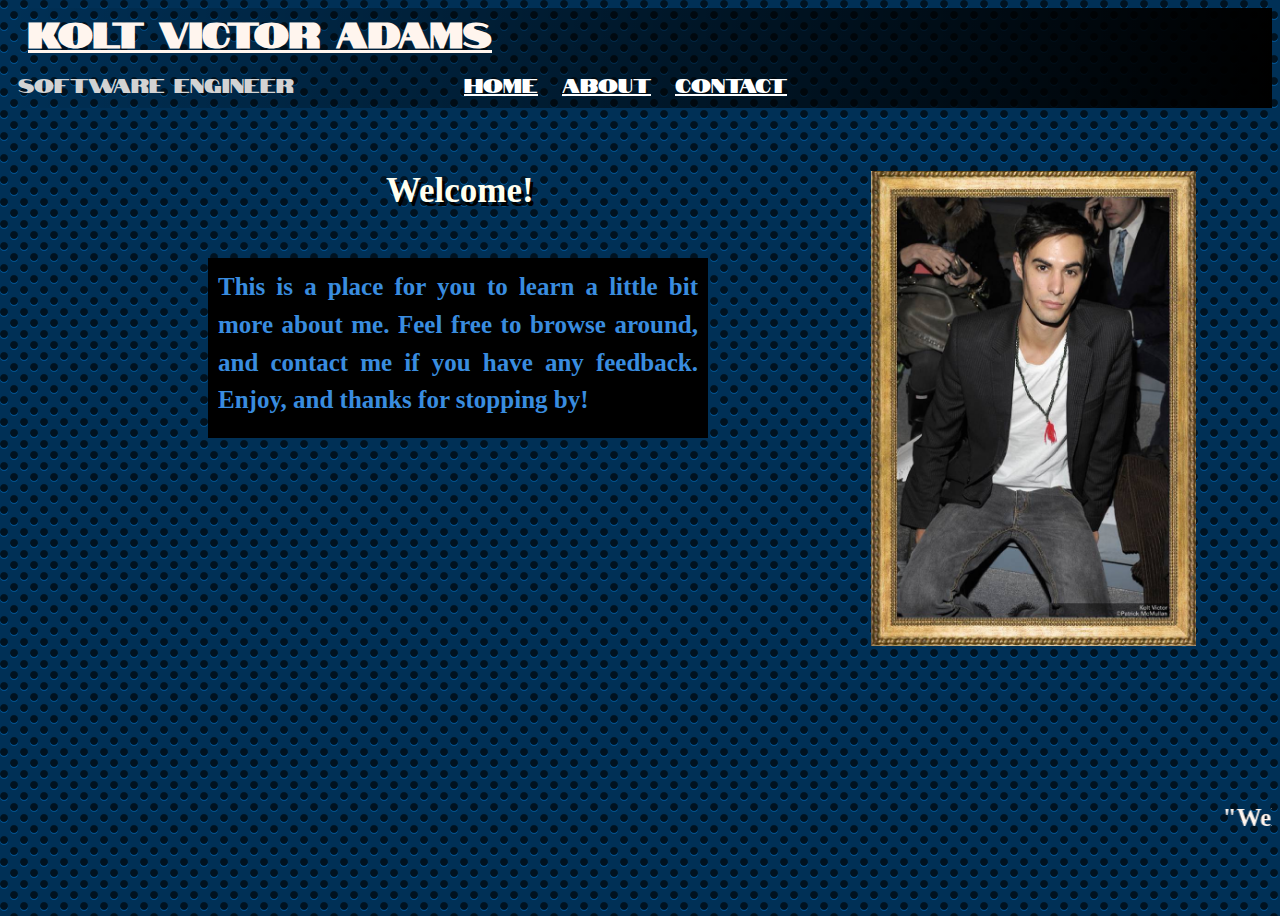
<file: index.html>
<!DOCTYPE html>
<html lang="en">
  <head>
    <link rel="stylesheet" href="style.css"/>
    <title>My New Website</title>
  </head>
  <body>
      <div id="header">
          <a id="header-title" href="index.html">Kolt Victor Adams</a>
        </div>
        <div id="header2">Software Engineer
            <div id="header-nav">
            <a id="homelink" href="index.html">Home</a>
            <a id="aboutlink" href="about.html">About</a>
            <a id="contactlink" href="contact.html">Contact</a>
        </div>
        </div>
        <br>
        <br>
        <br>
        <div id="content">
            <img id="kolt" src="kolt1.jpg" alt="Picture of Kolt">
        </div>
        <div id="firsttext">
            <span>Welcome!</span>
        </div>
        <div id="subcontent">
            <span id="secondtext">
                This is a place for you to learn a little bit more about me.  Feel free to browse around, and contact me if you have any feedback.  Enjoy, and thanks for stopping by!
            </span>
        </div>
        <marquee id="marquee" behavior="scroll" direction="left">
        <strong>"Well, Art is Art, isn't it?  Still, on the other hand, water is water.  And east is east and west is west and if you take cranberries and stew them like applesauce they taste much more like prunes than rhubarb does.  Now you tell me what you know."</strong>  -Groucho Marx *** <strong>"The secret of life is honesty and fair dealing.  If you can fake that, you've got it made."</strong> -Grouch Marx *** <strong>"Outside of a dog, a book is a man's best friend.  Inside of a dog it's too dark to read."</strong>"  -Groucho Marx *** <strong>"I, not events, have the power to make me happy or unhappy today. I can choose which it shall be. Yesterday is dead, tomorrow hasn't arrived yet. I have just one day, today, and I'm going to be happy in it."</strong> -Groucho Marx *** <strong>"I refuse to join any club that would have me as a member."</strong> -Groucho Marx ***
        </marquee>
           
    <script src="script.js"></script>
  </body>
</html>
</file>
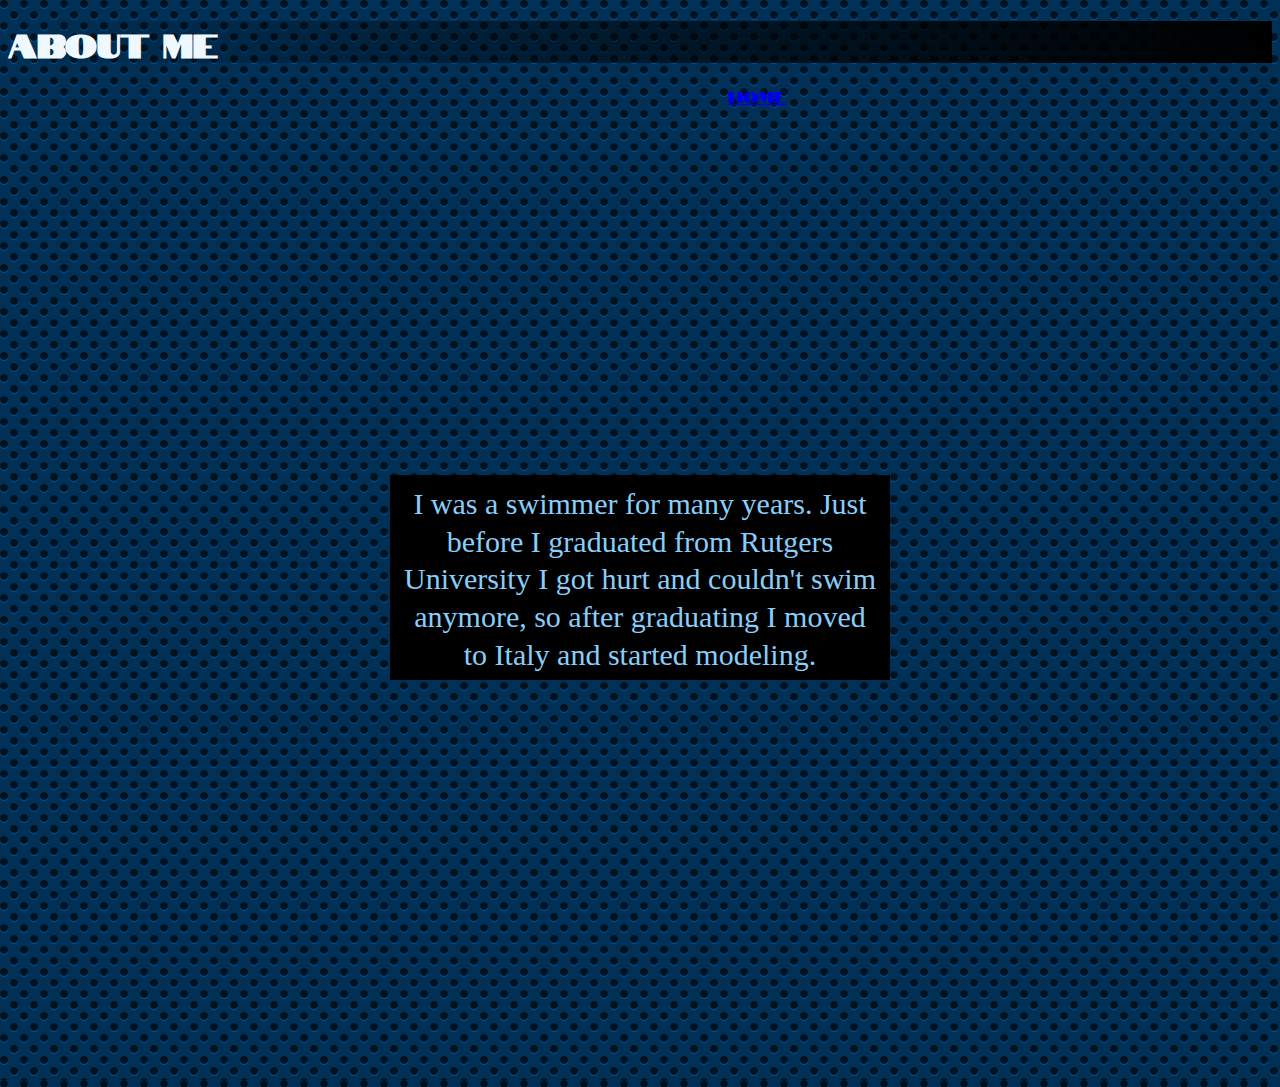
<file: about.html>
<!DOCTYPE html>
<html lang=en>
<head>
    <link rel="stylesheet" href="style.css"/>
    <title>About Me</title>
</head>
<body>
    <h1 id="abouthead">ABOUT ME</h1>
    <div id="header-nav">
        <a href="index.html">Home</a>
    </div>
    <iframe id="video" src="https://player.vimeo.com/video/71072670?color=7c868a&title=0&byline=0&portrait=0" width="640" height="360" frameborder="0" allow="autoplay; fullscreen; picture-in-picture" allowfullscreen></iframe>
    <div id="abouttext">
        I was a swimmer for many years.  Just before I graduated from Rutgers University I got hurt and couldn't swim anymore, so after graduating I moved to Italy and started modeling.
    </div>


</body>


</html>
</file>
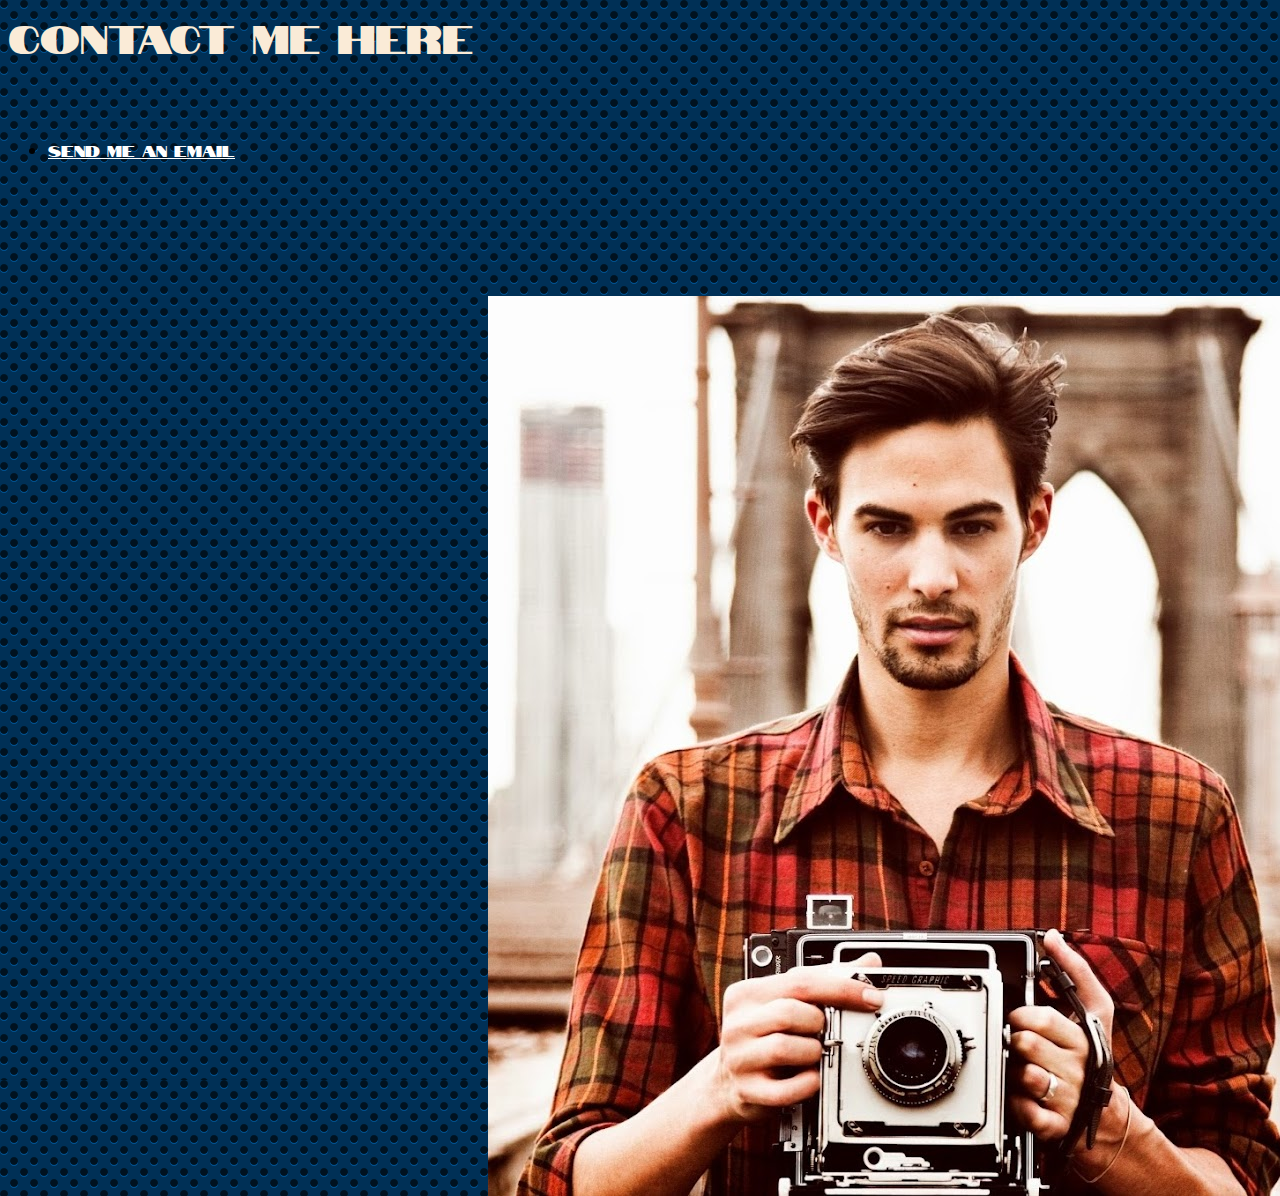
<file: contact.html>
<!DOCTYPE html>
<html lang=en>
<head>
    <link rel="stylesheet" href="style.css"/>
    <title>Contact Me</title>
</head>
<body>
    <span id="contacthead">Contact me here</span>
    <br>
    <br>
    <img id="bkbridge" src='toto.jpg' alt="Kolt on the Brooklyn Bridge">
    <br>
    <br>
    <ul id="methods">
        <li><a id="mail" href="mailto:kolts.email@gmail.com">Send me an email</a></li>
    </ul>
</body>




</html>
</file>
<file: style.css>
@import url('https://fonts.googleapis.com/css2?family=Notable&display=swap');
@import url('https://fonts.googleapis.com/css2?family=Georama&display=swap');
@import url('https://fonts.googleapis.com/css2?family=Playfair+Display&display=swap');


* {
    margin: 10;
    padding: 10;
    box-sizing: border-box;
}

#header {
    background-image: linear-gradient(to right, rgba(0,0,0,0), rgba(0,0,0,1));
    height: 50px;
    line-height: 50px;
}

#header2 {
    background-image: linear-gradient(to right, rgba(0,0,0,0), rgba(0,0,0,1));
    color: lightgrey;
    height: 50px;
    line-height: 50px;
    display: block;
    position: relative;
    left: 10;
    font-size: 20px;
    font: weight 01px;;
    padding-left: 10px;
    padding-top: -5px;
}

#header-title:hover {
    color: darkslategrey;
}

#header-title {
    color: seashell;
    display: block;
    float: left;
    position: absolute;
    left: 10px;
    line-height: normal;
    font-size: 35px;
    font-weight: bold;
    padding-left: 10px;
}

#header-nav a:hover {
    text-decoration: overline underline;
    text-decoration-color: whitesmoke;
    color:darkslategrey;
  }
  
  #header-nav a::before {
    color: darkslategrey;
    content: "";
    position: absolute;
    width: 100%;
    height: 2px;
    bottom: 0;
    left: 0;
    visibility: hidden;
    transform: scaleX(0);
    transition: all 0.3s ease-in-out 0s;
  }
  
  #header-nav a:hover::before {
    color: darkslategrey;
    visibility: visible;
    transform: scaleX(1);
  }
  
  #header-nav {
    display: inline-block;
    float: right;
    position: absolute;
    right: 5in;
    word-spacing: 15px;
    margin-top: 0;
    padding-right: 5px;
  }

body {
    background-image: url('carbon-fibre-big-1920x1080.png');
    color: black;
    font-family: 'Notable', sans-serif;
    position: relative;
    padding-bottom: 399px;
    min-height: 100vh;
}

#kolt {
    width: 325px;
    height: 475px;
    vertical-align: middle;
    transition: transform 1s;
    position: absolute;
    right:2cm;
}

#kolt:hover {
    transform: rotate(180deg);
}

#firsttext {
    color: ivory;
    position: relative;
    left: 10cm;
    font-size: 35px;
    text-shadow: 3px 4px #000000;
    font-family: 'Times New Roman', Times, serif;
    font-weight: bold;
}

#secondtext {
    color:rgb(57, 140, 223);
    font-size: 25px;
    font-weight: bold;
    font-family: 'Times New Roman', Times, serif;
    text-shadow: 3px 4px #000;
    line-height: 1cm;
    position: absolute;
    left: 200px;
    top: 250px;
    text-align: justify;
}

#secondtext {
    inline-size: 500px;
    overflow-wrap: break-word;
    background-color: black;
    height: 180px;
    width: 500px;
    padding: 10px;
}

#marquee {
    color:seashell;
    font-size: 25px;
    position: absolute;
    bottom: 2cm;
    font-family: 'Times New Roman', Times, serif;

}

#abouthead {
    color:aliceblue;    
    background-image: linear-gradient(to right, rgba(0,0,0,0), rgba(0,0,0,1));
}

#contacthead {
    color:antiquewhite;
    font-size: 40px;
}

#bkbridge {
    position: absolute;
    left:5in;
    top:3in;
}

#mail {
    color:azure;
}

#mail:link{
    color:white;
}

#mail:visited{
    color:lightskyblue;
}

#mail:hover{
    color:hotpink;
}

#mail:active {
    color:ivory;
}

#homelink {
    color:azure;
}

#homelink:link{
    color:white;
}

#homelink:visited{
    color:lightskyblue;
}

#homelink:hover{
    color:hotpink;
}

#homelink:active {
    color:ivory;
}

#aboutlink {
    color:azure;
}

#aboutlink:link{
    color:white;
}

#aboutlink:visited{
    color:lightskyblue;
}

#aboutlink:hover{
    color:hotpink;
}

#aboutlink:active {
    color:ivory;
}

#contactlink {
    color:azure;
}

#contactlink:link{
    color:white;
}

#contactlink:visited{
    color:lightskyblue;
}

#contactlink:hover{
    color:hotpink;
}

#contactlink:active {
    color:ivory;
}

#video {
    display: block;
    margin-left: auto;
    margin-right: auto;
    margin-top: auto;
}

#abouttext {
    color: lightskyblue;
    text-align: center;
    font-family: 'Times New Roman', Times, serif;
    font-size: 30px;
    line-height: 1cm;
    inline-size: 500px;
    overflow-wrap: break-word;
    background-color: black;
    height: 205px;
    width: 500px;
    padding: 10px;
    margin-left: auto;
    margin-right: auto;
    margin-top: 30px;
}
</file>
